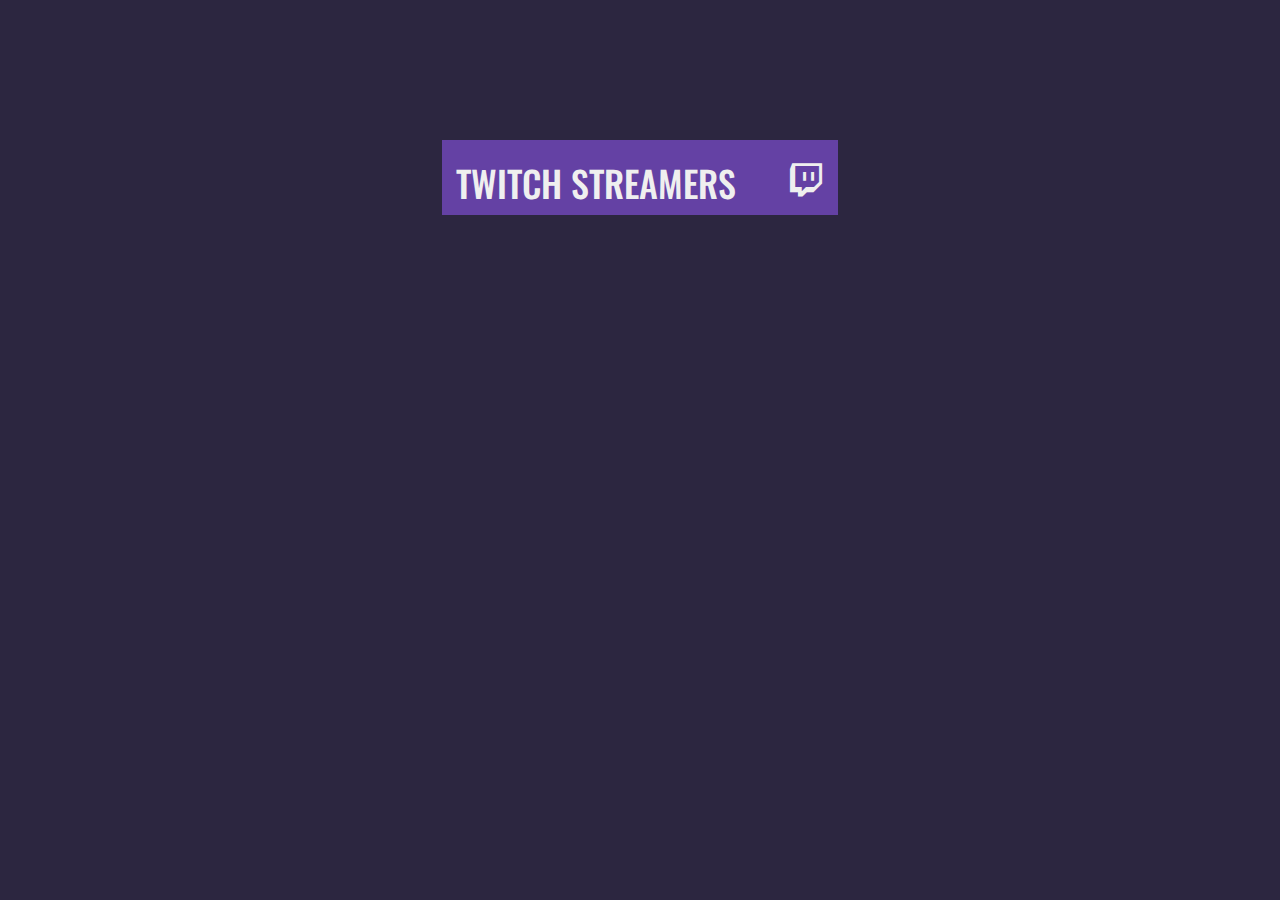
<file: Twitchtv JSON API/index.html>
<!DOCTYPE html>
<html>
<head>
	<title>Twitch.tv JSON API</title>
	<link href="https://fonts.googleapis.com/css?family=Oswald" rel="stylesheet">
	<link rel="stylesheet" type="text/css" href="https://maxcdn.bootstrapcdn.com/bootstrap/3.3.7/css/bootstrap.min.css">
	<link rel="stylesheet" type="text/css" href="https://cdnjs.cloudflare.com/ajax/libs/animate.css/3.5.2/animate.min.css">
	<link rel="stylesheet" type="text/css" href="https://cdnjs.cloudflare.com/ajax/libs/font-awesome/4.7.0/css/font-awesome.min.css">
	<link rel="stylesheet" type="text/css" href="style.css">
</head>
<body>

<section id="content" class="container">
	<div id="head">
		<h1>Twitch Streamers<i class="fa fa-twitch" aria-hidden="true"></i></h1>
	</div><!-- /head -->

	<div id="body">
		<div id="channels"></div>
	</div><!-- /body -->
</section>



<!-- SCRIPT -->
<script
  src="https://code.jquery.com/jquery-3.1.1.min.js"
  integrity="sha256-hVVnYaiADRTO2PzUGmuLJr8BLUSjGIZsDYGmIJLv2b8="
  crossorigin="anonymous"></script>
<script type="text/javascript" src="https://maxcdn.bootstrapcdn.com/bootstrap/3.3.7/js/bootstrap.min.js"></script>
<script type="text/javascript" src="app.js"></script>
</body>
</html>
</file>
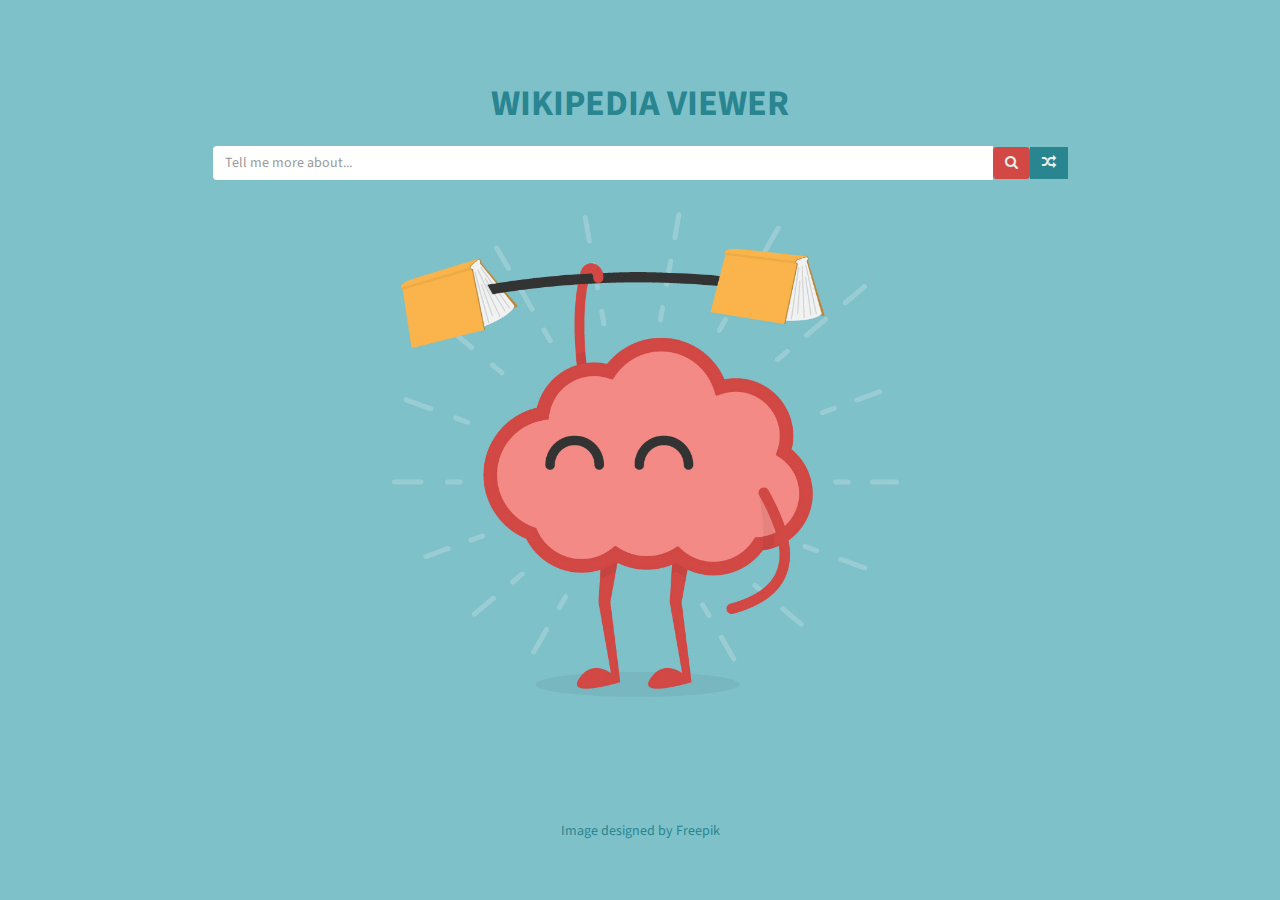
<file: Wikipedia Viewer/index.html>
<!DOCTYPE html>
<html>
<head>
	<title>Wikipedia Viewer</title>
	<link href="https://fonts.googleapis.com/css?family=Source+Sans+Pro" rel="stylesheet">
	<link rel="stylesheet" type="text/css" href="https://maxcdn.bootstrapcdn.com/bootstrap/3.3.7/css/bootstrap.min.css">
	<link rel="stylesheet" type="text/css" href="https://cdnjs.cloudflare.com/ajax/libs/animate.css/3.5.2/animate.min.css">
	<link rel="stylesheet" type="text/css" href="https://cdnjs.cloudflare.com/ajax/libs/font-awesome/4.7.0/css/font-awesome.min.css">
	<link rel="stylesheet" type="text/css" href="style.css">
</head>
<body>


<div class="container content">
	<h1>Wikipedia Viewer</h1>
	<div class="input-group">
        <input id="query" type="text" class="form-control" placeholder="Tell me more about...">
            <span class="input-group-btn">
                <button id="query-btn" class="btn btn-default" type="submit"><i class="fa fa-search" aria-hidden="true"></i></button>
            </span>
            <span class="input-group-btn">
            	<a href="https://en.wikipedia.org/wiki/Special:Random">
             		<button id="rnd" class="btn btn-default"><i class="fa fa-random" aria-hidden="true"></i></button>
             	</a>
            </span>
    </div><!-- /input-group -->
</div><!-- /content-->

<div id="brainiac"></div>

<div id="results"></div>

<footer>
	<!-- CREDITS -->
	<a href='http://www.freepik.com/free-vector/exercise-for-the-brain-design_901713.htm'>Image designed by Freepik</a>
</footer>

<!-- SCRIPT -->
<script
  src="https://code.jquery.com/jquery-3.1.1.min.js"
  integrity="sha256-hVVnYaiADRTO2PzUGmuLJr8BLUSjGIZsDYGmIJLv2b8="
  crossorigin="anonymous"></script>
<script type="text/javascript" src="https://maxcdn.bootstrapcdn.com/bootstrap/3.3.7/js/bootstrap.min.js"></script>
<script type="text/javascript" src="app.js"></script>
</body>
</html>
</file>
<file: Twitchtv JSON API/style.css>
/* colors:
twitch purple: rgb(100, 65, 164);
darker twitch purple: rgb(44, 38, 64);
*/

body {
	font-family: 'Oswald', sans-serif;
	background: rgb(44, 38, 64);
}

a {
	color: rgb(100, 65, 164);
}

a:hover {
	text-decoration: none;
	color: rgb(44, 38, 64);
}

#content {
	margin: 10em auto;
	width: 33.3%;
}

#head {
	font-family: 'Oswald', sans-serif;
	background: rgb(100, 65, 164);
	color: #efefef;
	text-transform: uppercase;
	font-weight: bold;
	padding: .2em 1em;
}

#head .fa-twitch {
	float: right; 
}

#body {
	background: #ddd;
	overflow: hidden;
}

.logo {
	max-width: 40px;
	max-width: 40px;
	padding: 0 15px 0 5px;
}

.online {
	background: #efefef;
	overflow: hidden;
	padding: 2%;
	border-bottom: 1px solid #ddd;
}

.offline {
	padding: 1.2% 1.2% 1.2% 3%;
	-webkit-box-shadow: inset 0px 5px 5px -5px rgba(0,0,0,0.75);
    -moz-box-shadow: inset 0px 5px 5px -5px rgba(0,0,0,0.75);
	box-shadow: inset 0px 5px 5px -5px rgba(0,0,0,0.75);
}

.offline a {
	color: #555;
}

#streaming {
	color: green;
}

.hidden-xs {
	color: #2e2e2e;
}

.offline #streaming {
	color: #777;
}
</file>
<file: Wikipedia Viewer/style.css>
body {
	background-color: #7ec1c9;
	color: #efefef;
	text-align: center;
	font-family: 'Source Sans Pro', serif;
}

.content {
	margin-top: 5%;
}

a:hover {
	text-decoration: none;
}

h1 {
	color: #298590;
	font-weight: bold;
	text-transform: uppercase;
	margin-bottom: 2%;
}

.input-group {
	width: 75%;
	margin: 0 auto;
}

#query, #rnd, #query-btn {
	outline: none;
	border: none !important;
	-webkit-box-shadow: none !important;
	-moz-box-shadow: none !important;
	box-shadow: none !important;
}

#query-btn {
	background: #d24845;
	color: #efefef;
	border: 1px solid #d24845;
}

#rnd {
	background: #298590;
	color: #efefef;
	border-radius: 0;
	border: 1px solid #298590;
}

#brainiac {
	background-image: url('brain.png');
	background-repeat: no-repeat;
	background-attachment: top;
	background-position: center top;
	background-size: contain;
	height: 500px;
	margin-top: 2%;
}

footer {
	text-align: center;
	bottom: 1vh;
	z-index: 2;
	margin-top: 9%;
}

footer a {
	color: #298590;
}

#results {
	margin-top: 5%;
}

.box {
	background: #efefef;
	color: #202020;
	max-width: 965px;
	width: 75%;
	box-shadow: 2px 2px 3px rgba(0,0,0,.3);
	padding-top: 1%;
	margin-top: 1%;
}

.box a {
	text-transform: uppercase;
	color: #d24845;
	font-size: 1.6em;
}

.box:hover {
	border-left: 4px solid #d24845;
}
</file>
